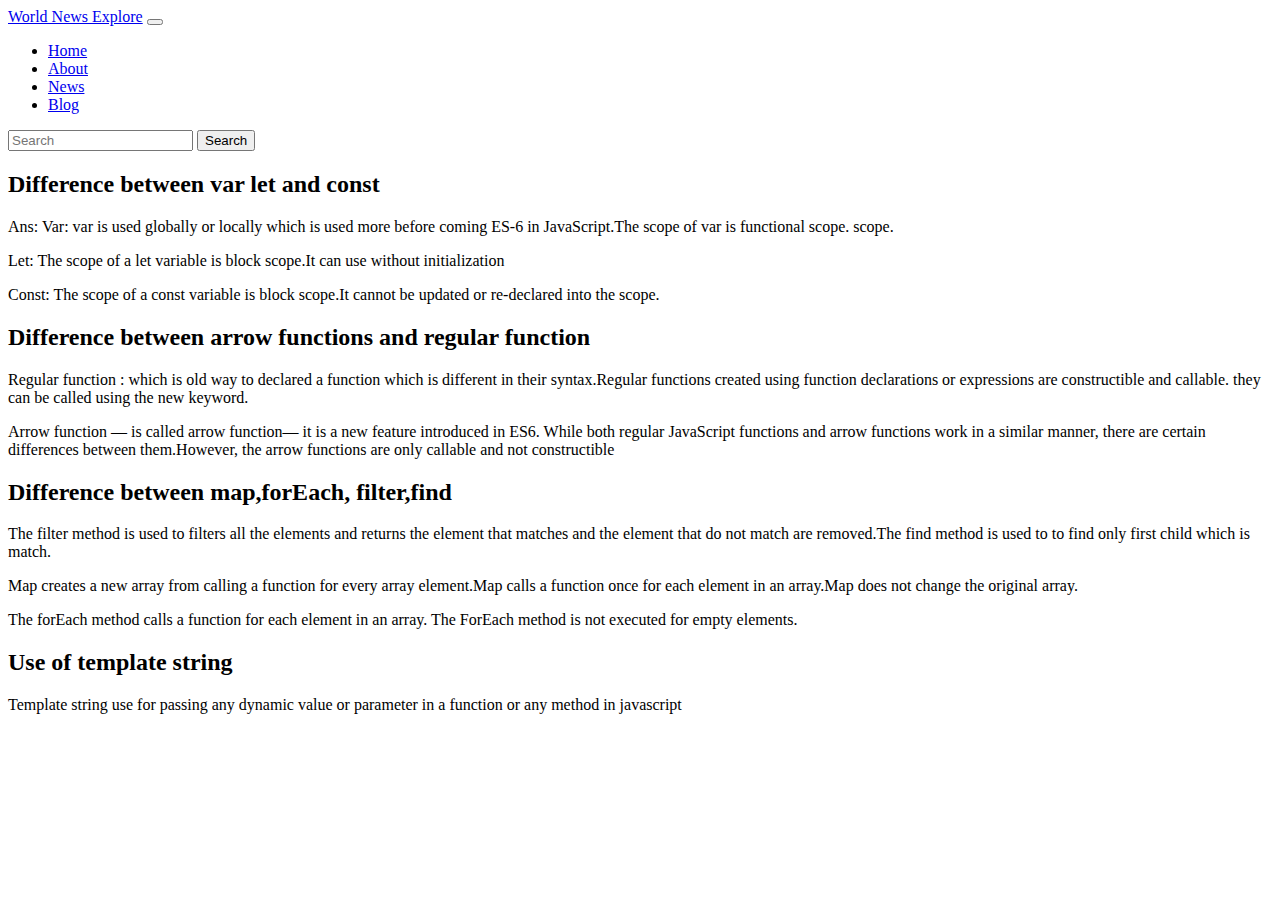
<file: blog.html>
<!doctype html>
<html lang="en">

<head>
    <meta charset="utf-8">
    <meta name="viewport" content="width=device-width, initial-scale=1">
    <title>World News Explore</title>
    <link href="https://cdn.jsdelivr.net/npm/bootstrap@5.2.0/dist/css/bootstrap.min.css" rel="stylesheet"
        integrity="sha384-gH2yIJqKdNHPEq0n4Mqa/HGKIhSkIHeL5AyhkYV8i59U5AR6csBvApHHNl/vI1Bx" crossorigin="anonymous">
</head>

<body>
    <header>
        <nav class="navbar navbar-expand-lg bg-light py-3">
            <div class="container-fluid">
                <a class="navbar-brand" href="index.html">World News Explore</a>
                <button class="navbar-toggler" type="button" data-bs-toggle="collapse"
                    data-bs-target="#navbarSupportedContent" aria-controls="navbarSupportedContent"
                    aria-expanded="false" aria-label="Toggle navigation">
                    <span class="navbar-toggler-icon"></span>
                </button>
                <div class="collapse navbar-collapse" id="navbarSupportedContent">
                    <ul class="navbar-nav ms-auto mb-2 mb-lg-0">

                        <li class="nav-item">
                            <a class="nav-link" href="index.html">Home</a>
                        </li>
                        <li class="nav-item">
                            <a class="nav-link" href="#">About</a>
                        </li>
                        <li class="nav-item">
                            <a class="nav-link" href="#">News</a>
                        </li>
                        <li class="nav-item">
                            <a class="nav-link" href="blog.html">Blog</a>
                        </li>
                    </ul>
                    <form class="d-flex" role="search">
                        <input class="form-control me-2" type="search" placeholder="Search" aria-label="Search">
                        <button class="btn btn-outline-success" type="submit">Search</button>
                    </form>


                </div>
            </div>
        </nav>
    </header>
    <section class="container">
        <div>
            <h2>Difference between var let and const</h2>
            <p>Ans:
                Var: var is used globally or locally which is used more before coming ES-6 in JavaScript.The scope of
                var
                is functional scope.
                scope.
            </p>
            <p>Let: The scope of a let variable is block scope.It can use without initialization</p>
            <p>Const: The scope of a const variable is block scope.It cannot be updated or re-declared into the scope.
            </p>
        </div>
        <div>
            <h2>Difference between arrow functions and regular function</h2>
            <p>Regular function : which is old way to declared a function which is different in their syntax.Regular
                functions created using function declarations or expressions are constructible and callable. they can be
                called using the new keyword.</p>
            <p>Arrow function — is called arrow function— it is a new feature introduced in ES6. While both regular
                JavaScript functions and arrow
                functions work in a similar manner, there are certain differences between them.However, the arrow
                functions are only callable and not constructible</p>

        </div>
        <div>
            <h2>Difference between map,forEach, filter,find</h2>
            <p>The filter method is used to filters all the elements and returns the element that matches and the
                element that do not match are removed.The find method is used to to find only first child which is
                match.</p>
            <p>Map creates a new array from calling a function for every array element.Map calls a function once for
                each element in an array.Map does not change the original array.</p>
            <p>The forEach method calls a function for each element in an array. The ForEach method is not executed for
                empty elements.</p>
        </div>
        <div>
            <h2>Use of template string </h2>
            <p>Template string use for passing any dynamic value or parameter in a function or any method in javascript
            </p>
        </div>
    </section>
    <script src="https://cdn.jsdelivr.net/npm/bootstrap@5.2.0/dist/js/bootstrap.bundle.min.js"
        integrity="sha384-A3rJD856KowSb7dwlZdYEkO39Gagi7vIsF0jrRAoQmDKKtQBHUuLZ9AsSv4jD4Xa"
        crossorigin="anonymous"></script>
</body>

</html>
</file>
